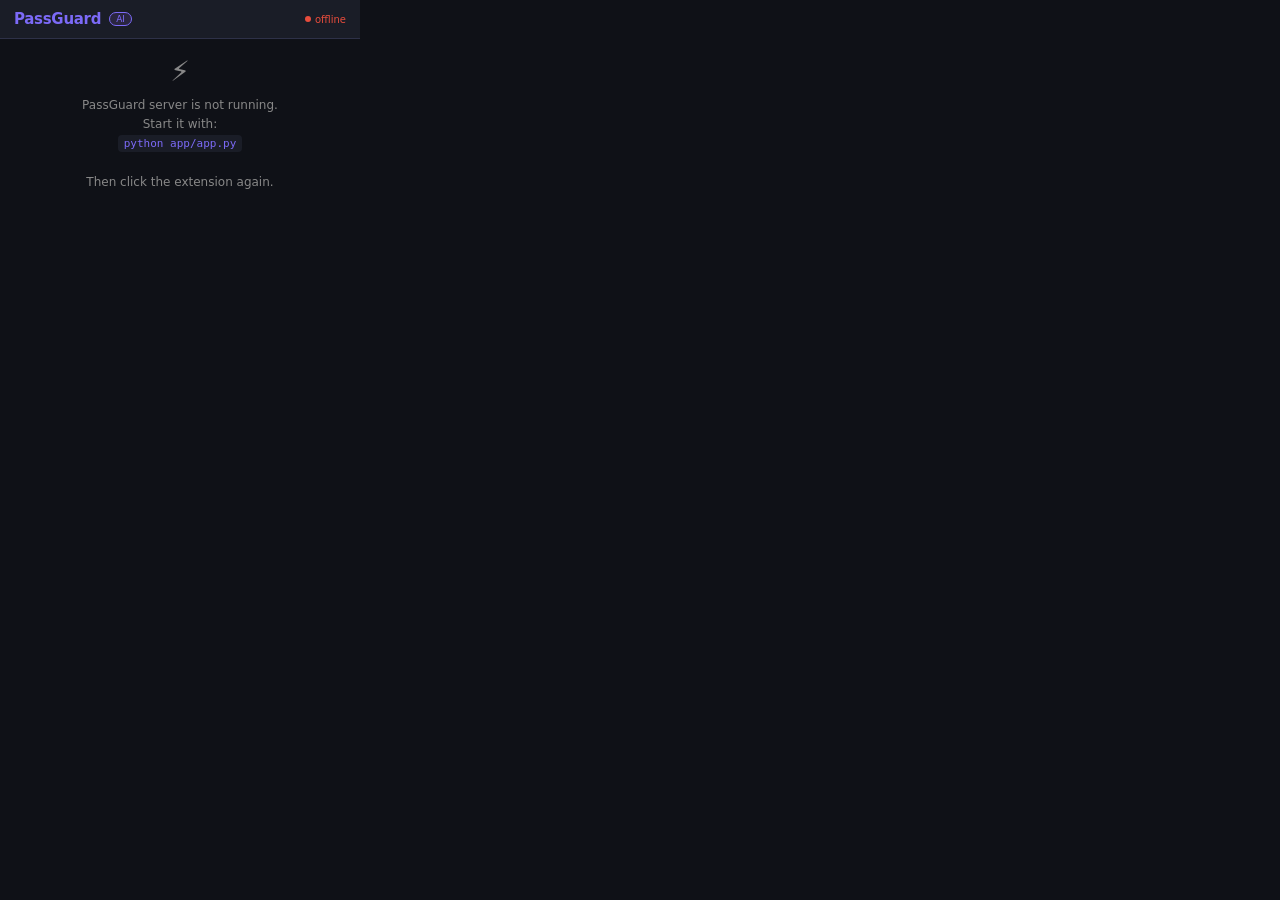
<file: browser_extension/popup.html>
<!DOCTYPE html>
<html lang="en">
<head>
  <meta charset="UTF-8"/>
  <meta name="viewport" content="width=device-width, initial-scale=1.0"/>
  <title>PassGuard</title>
  <style>
    * { box-sizing: border-box; margin: 0; padding: 0; }

    body {
      width: 360px;
      min-height: 200px;
      font-family: system-ui, -apple-system, sans-serif;
      font-size: 13px;
      background: #0f1117;
      color: #e8eaf0;
    }

    /* ── header ── */
    .header {
      background: #1a1d27;
      border-bottom: 1px solid #2e3148;
      padding: 10px 14px;
      display: flex;
      align-items: center;
      gap: 8px;
    }
    .header-logo {
      font-size: 15px;
      font-weight: 700;
      color: #7c6af7;
      letter-spacing: -0.3px;
    }
    .header-badge {
      font-size: 9px;
      background: #2a2640;
      color: #7c6af7;
      border: 1px solid #7c6af7;
      padding: 1px 6px;
      border-radius: 20px;
    }
    .server-status {
      margin-left: auto;
      font-size: 10px;
      display: flex;
      align-items: center;
      gap: 4px;
    }
    .dot {
      width: 6px; height: 6px;
      border-radius: 50%;
      background: #888;
    }
    .dot.online  { background: #2ecc71; }
    .dot.offline { background: #e74c3c; }

    /* ── tabs ── */
    .tabs {
      display: flex;
      border-bottom: 1px solid #2e3148;
      background: #13161f;
    }
    .tab {
      flex: 1;
      padding: 8px 0;
      text-align: center;
      font-size: 11px;
      color: #888;
      cursor: pointer;
      border: none;
      background: none;
      border-bottom: 2px solid transparent;
      transition: all .15s;
    }
    .tab.active {
      color: #7c6af7;
      border-bottom-color: #7c6af7;
    }

    /* ── body ── */
    .panel { padding: 12px 14px; display: none; }
    .panel.active { display: block; }

    label {
      display: block;
      font-size: 10px;
      color: #888;
      margin-bottom: 4px;
      margin-top: 10px;
      text-transform: uppercase;
      letter-spacing: .5px;
    }
    label:first-child { margin-top: 0; }

    input[type=text], input[type=password], input[type=number] {
      width: 100%;
      padding: 7px 10px;
      background: #1a1d27;
      border: 1px solid #2e3148;
      border-radius: 6px;
      color: #e8eaf0;
      font-size: 12px;
      outline: none;
      transition: border-color .15s;
    }
    input:focus { border-color: #7c6af7; }

    .row { display: flex; gap: 8px; }
    .row input { flex: 1; }

    /* ── buttons ── */
    .btn {
      width: 100%;
      padding: 8px;
      border: none;
      border-radius: 6px;
      font-size: 12px;
      font-weight: 600;
      cursor: pointer;
      transition: opacity .15s;
      margin-top: 10px;
    }
    .btn:disabled { opacity: .5; cursor: default; }
    .btn-primary  { background: #7c6af7; color: #fff; }
    .btn-outline  {
      background: transparent;
      border: 1px solid #2e3148;
      color: #e8eaf0;
    }
    .btn-sm {
      width: auto;
      padding: 5px 10px;
      font-size: 11px;
      margin-top: 0;
    }
    .btn-success { background: #2ecc71; color: #fff; }

    /* ── result box ── */
    .result-box {
      background: #1a1d27;
      border: 1px solid #2e3148;
      border-radius: 8px;
      padding: 10px 12px;
      margin-top: 10px;
    }
    .result-label {
      font-size: 9px;
      color: #666;
      text-transform: uppercase;
      letter-spacing: .5px;
      margin-bottom: 4px;
    }
    .result-password {
      font-family: 'Courier New', monospace;
      font-size: 14px;
      font-weight: 700;
      color: #7c6af7;
      word-break: break-all;
      letter-spacing: .5px;
    }

    .result-actions {
      display: flex;
      gap: 6px;
      margin-top: 8px;
      flex-wrap: wrap;
    }

    /* ── meter ── */
    .meter-row {
      display: flex;
      align-items: center;
      gap: 6px;
      margin-top: 6px;
      font-size: 10px;
      color: #888;
    }
    .meter-row span:first-child { min-width: 72px; }
    .meter {
      flex: 1;
      height: 4px;
      background: #2e3148;
      border-radius: 2px;
      overflow: hidden;
    }
    .meter-fill {
      height: 100%;
      border-radius: 2px;
      transition: width .3s;
      width: 0%;
    }
    .meter-row span:last-child { min-width: 36px; text-align: right; }

    /* ── pipeline ── */
    .pipeline {
      font-family: 'Courier New', monospace;
      font-size: 10px;
      line-height: 1.8;
      color: #aaa;
      background: #13161f;
      border-radius: 6px;
      padding: 8px 10px;
      margin-top: 8px;
    }
    .pipeline strong { color: #7c6af7; }

    /* ── candidates ── */
    .candidates { margin-top: 8px; }
    .cand-item {
      display: flex;
      justify-content: space-between;
      align-items: center;
      padding: 5px 8px;
      background: #13161f;
      border-radius: 5px;
      margin-bottom: 4px;
      font-size: 11px;
      font-family: monospace;
    }
    .cand-pwd { color: #ccc; }
    .cand-use {
      font-size: 10px;
      color: #7c6af7;
      cursor: pointer;
      background: none;
      border: none;
      padding: 0;
    }
    .cand-use:hover { text-decoration: underline; }

    /* ── vault panel ── */
    .vault-entry {
      display: flex;
      justify-content: space-between;
      align-items: center;
      padding: 6px 8px;
      background: #1a1d27;
      border: 1px solid #2e3148;
      border-radius: 6px;
      margin-bottom: 5px;
    }
    .vault-label { font-size: 12px; }
    .vault-pwd   { font-family: monospace; font-size: 11px; color: #888; }

    /* ── toast ── */
    .toast {
      position: fixed;
      bottom: 10px; left: 14px; right: 14px;
      padding: 8px 12px;
      border-radius: 6px;
      font-size: 11px;
      text-align: center;
      opacity: 0;
      transition: opacity .2s;
      pointer-events: none;
      z-index: 999;
    }
    .toast.show { opacity: 1; }
    .toast.success { background: #2ecc71; color: #fff; }
    .toast.error   { background: #e74c3c; color: #fff; }
    .toast.info    { background: #3b82f6; color: #fff; }

    /* ── offline notice ── */
    .offline-notice {
      padding: 16px 14px;
      text-align: center;
      color: #888;
    }
    .offline-notice .icon { font-size: 28px; margin-bottom: 8px; }
    .offline-notice p { font-size: 12px; line-height: 1.6; }
    .offline-notice code {
      background: #1a1d27;
      padding: 2px 6px;
      border-radius: 4px;
      font-size: 11px;
      color: #7c6af7;
    }

    .hidden { display: none !important; }
    .divider {
      height: 1px;
      background: #2e3148;
      margin: 12px 0;
    }
    .hint { font-size: 10px; color: #666; margin-top: 3px; }
  </style>
</head>
<body>

<!-- ── HEADER ── -->
<div class="header">
  <span class="header-logo">PassGuard</span>
  <span class="header-badge">AI</span>
  <div class="server-status">
    <div class="dot" id="status-dot"></div>
    <span id="status-text" style="color:#888">checking...</span>
  </div>
</div>

<!-- ── OFFLINE NOTICE (shown when Flask not running) ── -->
<div class="offline-notice hidden" id="offline-notice">
  <div class="icon">⚡</div>
  <p>PassGuard server is not running.<br>
  Start it with:<br>
  <code>python app/app.py</code><br><br>
  Then click the extension again.</p>
</div>

<!-- ── TABS ── -->
<div class="tabs" id="main-tabs">
  <button class="tab active" data-tab="transform">Phrase → Password</button>
  <button class="tab"        data-tab="generate">Generate</button>
  <button class="tab"        data-tab="vault">Vault</button>
</div>

<!-- ══ PANEL: PHRASE TO PASSWORD ══ -->
<div class="panel active" id="tab-transform">

  <label>Your personal phrase</label>
  <input type="text" id="phrase-input"
         placeholder="e.g. my dog name is Bruno"/>

  <div class="row" style="margin-top:8px;">
    <div style="flex:1">
      <label>Year (optional)</label>
      <input type="number" id="year-input" placeholder="e.g. 2024"/>
    </div>
  </div>

  <button class="btn btn-primary" id="btn-transform">Transform</button>

  <!-- Result -->
  <div class="result-box hidden" id="transform-result">
    <div class="result-label">Recommended password</div>
    <div class="result-password" id="transform-password"></div>

    <div class="result-actions">
      <button class="btn btn-outline btn-sm" id="btn-copy-transform">Copy</button>
      <button class="btn btn-outline btn-sm" id="btn-fill-transform">Fill on page</button>
      <button class="btn btn-outline btn-sm" id="btn-save-transform">Save to vault</button>
    </div>

    <!-- ML scores -->
    <div id="transform-scores" class="hidden" style="margin-top:8px;">
      <div class="meter-row">
        <span>Strength</span>
        <div class="meter"><div class="meter-fill" id="tm-str"></div></div>
        <span id="tm-str-lbl"></span>
      </div>
      <div class="meter-row">
        <span>Memorability</span>
        <div class="meter"><div class="meter-fill" id="tm-mem"></div></div>
        <span id="tm-mem-lbl"></span>
      </div>
    </div>

    <!-- Pipeline -->
    <div class="pipeline hidden" id="transform-pipeline"></div>

    <!-- Alternatives -->
    <div class="candidates hidden" id="transform-candidates"></div>
  </div>
</div>

<!-- ══ PANEL: GENERATE ══ -->
<div class="panel hidden" id="tab-generate">

  <label>Mode</label>
  <div class="row" style="gap:5px;margin-bottom:8px;">
    <button class="btn btn-primary btn-sm" data-mode="passphrase" id="mode-passphrase">Passphrase</button>
    <button class="btn btn-outline btn-sm" data-mode="pattern"    id="mode-pattern">Pattern</button>
    <button class="btn btn-outline btn-sm" data-mode="random"     id="mode-random">Random</button>
  </div>

  <div id="opts-passphrase">
    <label>Words</label>
    <input type="number" id="n-words" value="4" min="3" max="8"/>
  </div>

  <div id="opts-pattern" class="hidden">
    <label>Pattern</label>
    <input type="text" id="pattern-input" placeholder="e.g. Wwww-ddd-s"/>
    <p class="hint">W=upper  w=lower  d=digit  s=special</p>
  </div>

  <div id="opts-random" class="hidden">
    <label>Length</label>
    <input type="number" id="rand-length" value="16" min="8" max="64"/>
  </div>

  <button class="btn btn-primary" id="btn-generate">Generate</button>

  <div class="result-box hidden" id="gen-result">
    <div class="result-label">Best password</div>
    <div class="result-password" id="gen-password"></div>
    <div class="result-actions">
      <button class="btn btn-outline btn-sm" id="btn-copy-gen">Copy</button>
      <button class="btn btn-outline btn-sm" id="btn-fill-gen">Fill on page</button>
      <button class="btn btn-outline btn-sm" id="btn-save-gen">Save to vault</button>
    </div>
    <div class="meter-row" style="margin-top:8px;">
      <span>Strength</span>
      <div class="meter"><div class="meter-fill" id="gen-str"></div></div>
      <span id="gen-str-lbl"></span>
    </div>
    <div class="meter-row">
      <span>Memorability</span>
      <div class="meter"><div class="meter-fill" id="gen-mem"></div></div>
      <span id="gen-mem-lbl"></span>
    </div>
    <div class="candidates hidden" id="gen-candidates"></div>
  </div>
</div>

<!-- ══ PANEL: VAULT ══ -->
<div class="panel hidden" id="tab-vault">

  <label>Save a password</label>
  <input type="text"     id="vault-label"    placeholder="Label (e.g. gmail)"/>
  <input type="password" id="vault-password" placeholder="Password to store"
         style="margin-top:6px;"/>
  <button class="btn btn-primary" id="btn-store">Store in Vault</button>

  <div class="divider"></div>

  <label>Retrieve a password</label>
  <input type="text" id="retrieve-label" placeholder="Label to retrieve"/>
  <button class="btn btn-outline" id="btn-retrieve">Retrieve</button>

  <div class="result-box hidden" id="retrieve-result" style="margin-top:8px;">
    <div class="result-label">Retrieved password</div>
    <div class="result-password" id="retrieved-pwd"></div>
    <div class="result-actions">
      <button class="btn btn-outline btn-sm" id="btn-copy-retrieved">Copy</button>
      <button class="btn btn-outline btn-sm" id="btn-fill-retrieved">Fill on page</button>
    </div>
  </div>
</div>

<!-- ── TOAST ── -->
<div class="toast" id="toast"></div>

<script src="popup.js"></script>
</body>
</html>
</file>
